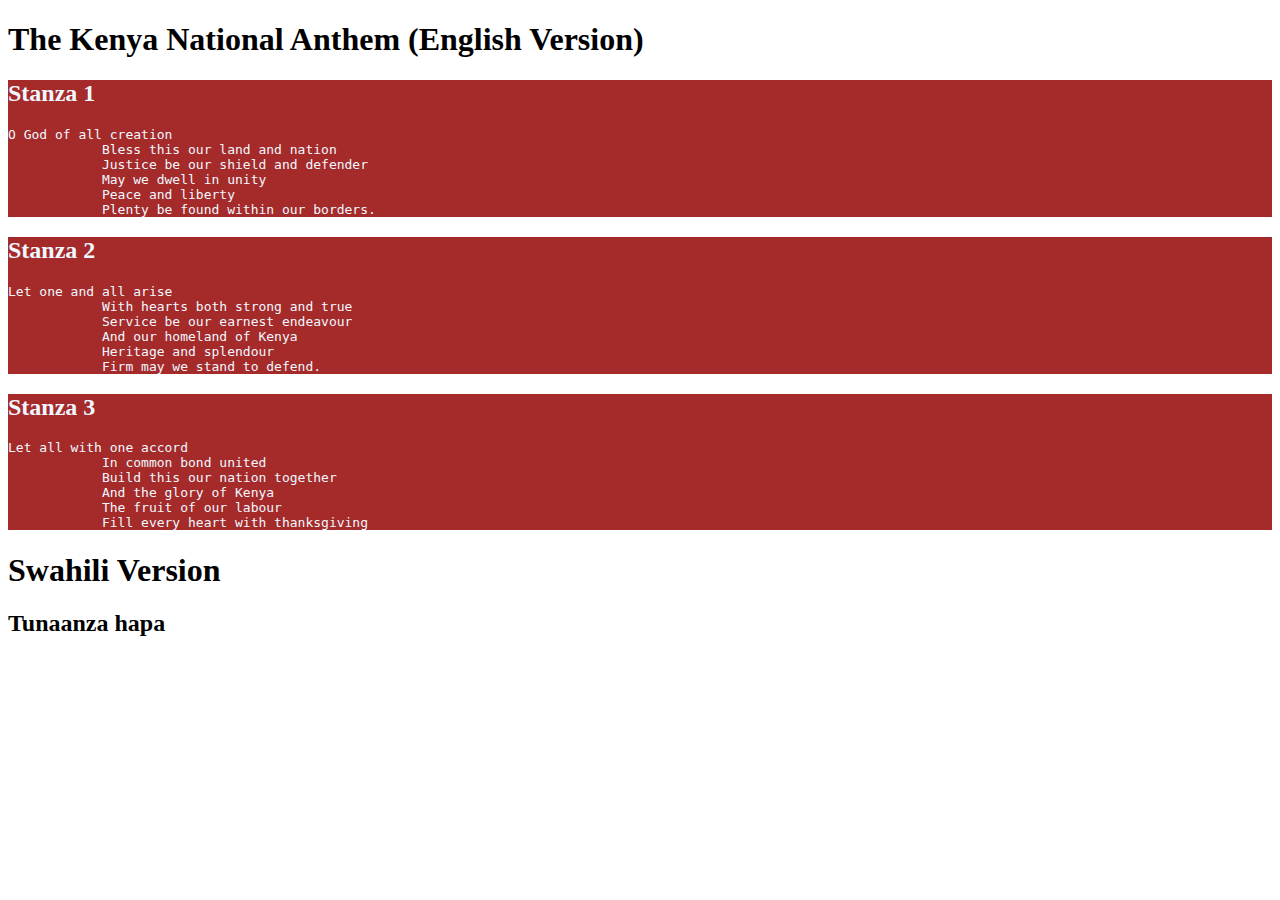
<file: index.html>
<!DOCTYPE html>
<html lang="en">
<head>
    <meta charset="UTF-8">
    <meta http-equiv="X-UA-Compatible" content="IE=edge">
    <meta name="viewport" content="width=device-width, initial-scale=1.0">
    <link rel="stylesheet" href="style.css">
    <title>Document</title>
</head>
<body>
    <h1>The Kenya National Anthem (English Version)</h1>
    <section class="section">
        <h2>Stanza 1</h2>
        <pre>O God of all creation
            Bless this our land and nation
            Justice be our shield and defender
            May we dwell in unity
            Peace and liberty
            Plenty be found within our borders.</pre>
    </section>

    <section class="section">
        <h2>Stanza 2</h2>
        <pre>Let one and all arise
            With hearts both strong and true
            Service be our earnest endeavour
            And our homeland of Kenya
            Heritage and splendour
            Firm may we stand to defend.</pre>
    </section>

    <section class="section">
        <h2>Stanza 3</h2>
        <pre>Let all with one accord
            In common bond united
            Build this our nation together
            And the glory of Kenya
            The fruit of our labour
            Fill every heart with thanksgiving</pre>
    </section>

    <h1>Swahili Version</h1>
    <h2>Tunaanza hapa</h2>
</body>
</html>
</file>
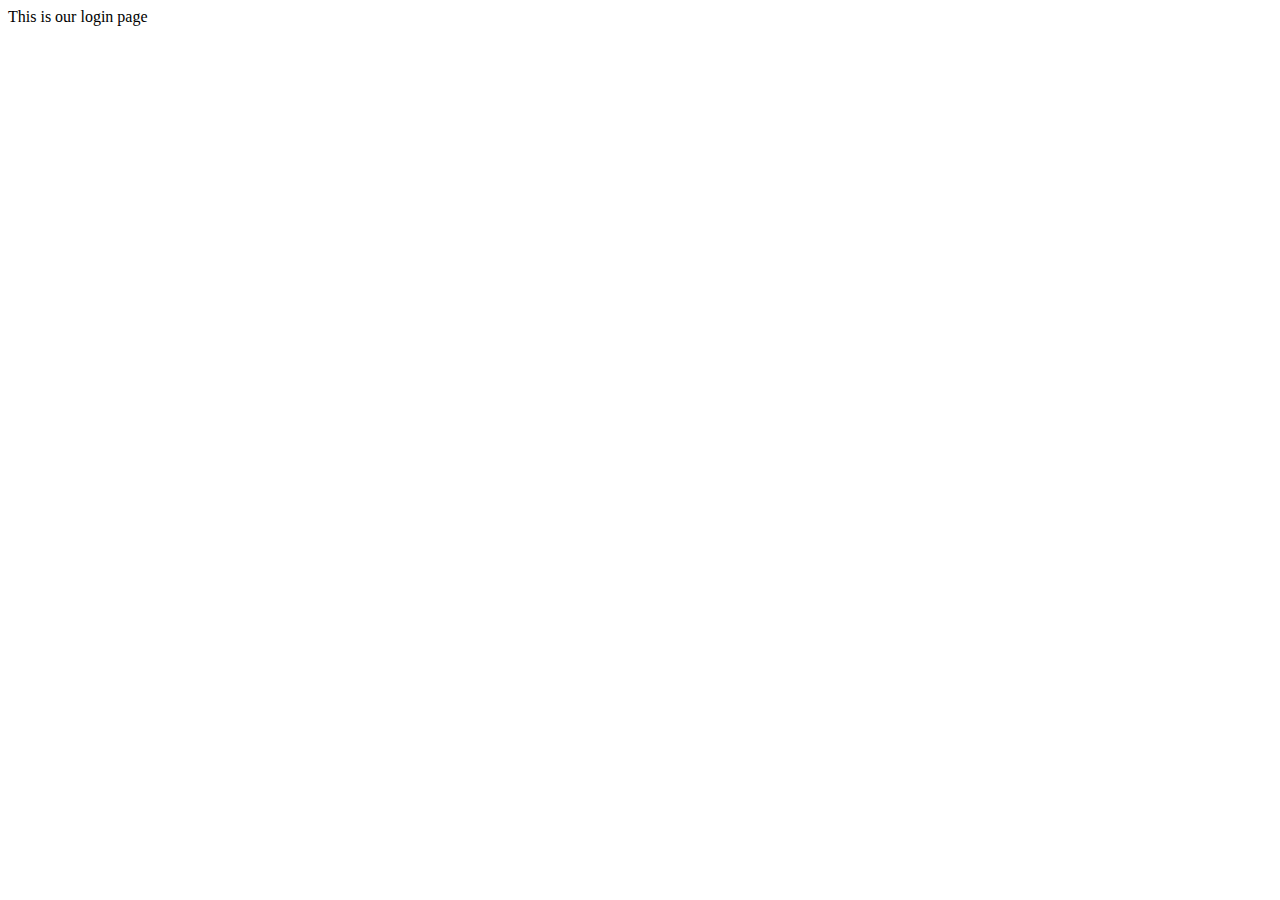
<file: login.html>
<!DOCTYPE html>
<html lang="en">
<head>
    <meta charset="UTF-8">
    <meta http-equiv="X-UA-Compatible" content="IE=edge">
    <meta name="viewport" content="width=device-width, initial-scale=1.0">
    <title>Document</title>
</head>
<body>
    This is our login page
</body>
</html>
</file>
<file: style.css>
.section{
    background-color: brown;
    color: aliceblue;
}
</file>
